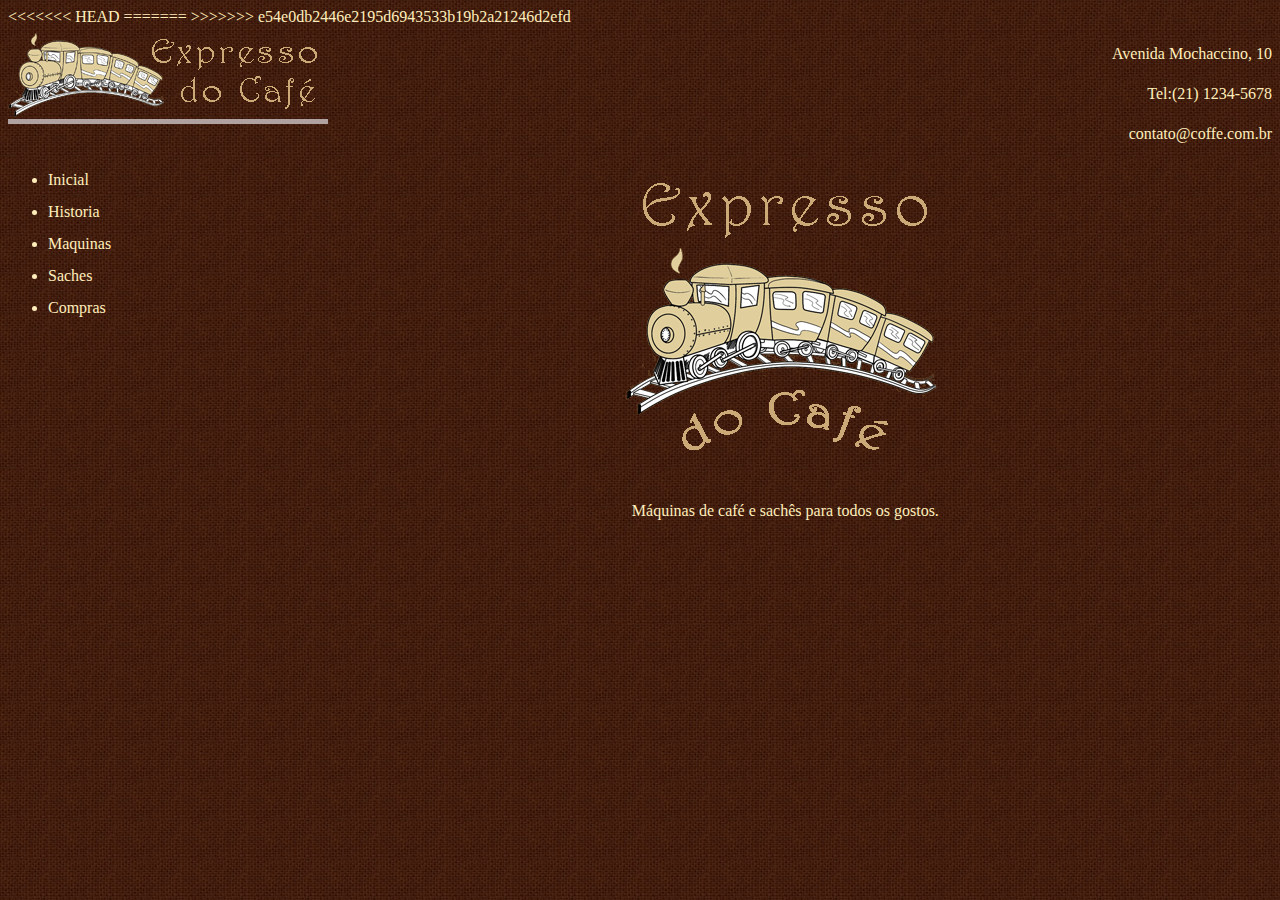
<file: index.html>
<!DOCTYPE html>
<html lang="pt-br">

<head>
    <meta charset="UTF-8">
    <meta http-equiv="X-UA-Compatible" content="IE=edge">
    <meta name="viewport" content="width=device-width, initial-scale=1.0">
    <link rel="stylesheet" type="text/css" href="css\sitecafe_p1.css" />
    <title></title>
</head>

<<<<<<< HEAD
<body background="img\Fundo.jpg">
=======
<body>
>>>>>>> e54e0db2446e2195d6943533b19b2a21246d2efd
    <div class="container">
        <header>
            <img class="imgLogo" src="img\Logo_Pequeno.png" alt="Logo com uma img de trem escrito café expresso">
            <div class="ender">
                <p>Avenida Mochaccino, 10</p>
                <p>Tel:(21) 1234-5678</p>
                <p>contato@coffe.com.br</p>
            </div>
            <!--hr-->
        </header>
        <nav>
            <ul>
                <li><a href="index.html" target="_self">Inicial</a></li>
                <li><a href="historia.html" target="_blank">Historia</a></li>
                <li><a href="maquinas.html" target="_blank">Maquinas</a></li>
                <li><a href="saches.html" target="_blank">Saches</a></li>
                <li><a href="compras.html" target="_blank">Compras</a></li>
            </ul>
        </nav>
        <section class="apres">
            <img src="img\Logo_Grande.png" alt="Logo com uma img de trem escrito café expresso">
            <p>Máquinas de café e sachês para todos os gostos.</p>
        </section>
    </div>

</body>

</html>
</file>
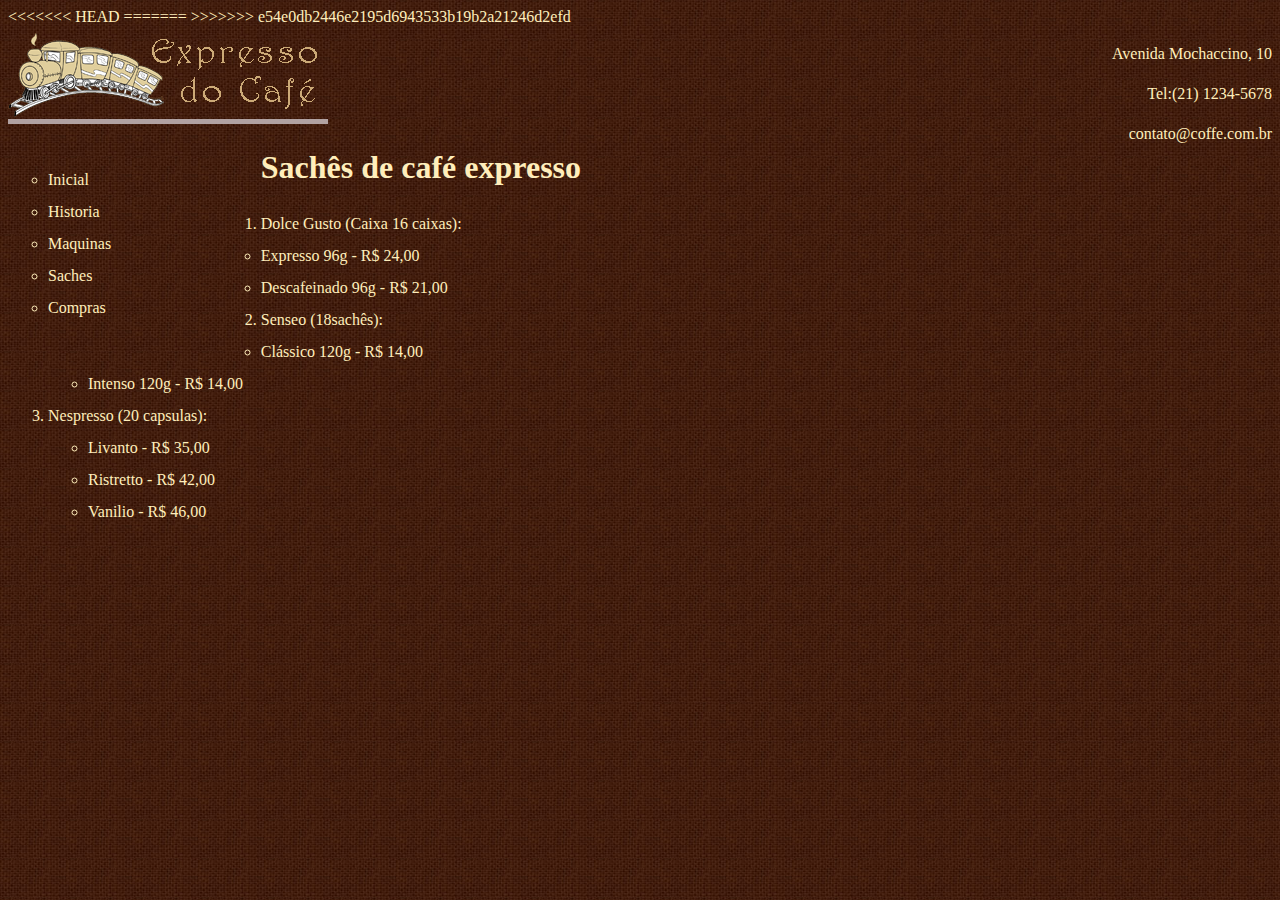
<file: compras.html>
<!DOCTYPE html>
<html lang="pt-br">

<head>
    <meta charset="UTF-8">
    <meta http-equiv="X-UA-Compatible" content="IE=edge">
    <meta name="viewport" content="width=device-width, initial-scale=1.0">
    <link rel="stylesheet" type="text/css" href="css\sitecafe_p1.css" />
    <title></title>
</head>

<<<<<<< HEAD
<body background="img\Fundo.jpg">
=======
<body>
>>>>>>> e54e0db2446e2195d6943533b19b2a21246d2efd
    <div class="container">
        <header>
            <img class="imgLogo" src="img\Logo_Pequeno.png" alt="Logo com uma img de trem escrito café expresso">
            <div class="ender">
                <p>Avenida Mochaccino, 10</p>
                <p>Tel:(21) 1234-5678</p>
                <p>contato@coffe.com.br</p>
            </div>
        </header>
        <nav>
            <ul class="a">
                <li><a href="index.html" target="_self">Inicial</a></li>
                <li><a href="historia.html" target="_blank">Historia</a></li>
                <li><a href="maquinas.html" target="_blank">Maquinas</a></li>
                <li><a href="saches.html" target="_blank">Saches</a></li>
                <li><a href="compras.html" target="_blank">Compras</a></li>
            </ul>
        </nav>
        <section class="tab-info">
            <h1>Sachês de café expresso</h1>
            <ol>
                <li>Dolce Gusto (Caixa 16 caixas):
                    <ul>
                        <li>Expresso 96g - R$ 24,00</li>
                        <li>Descafeinado 96g - R$ 21,00</li>
                    </ul>
                </li>
                <li>Senseo (18sachês):
                    <ul>
                        <li>Clássico 120g - R$ 14,00</li>
                        <li>Intenso 120g - R$ 14,00</li>
                    </ul>
                </li>
                <li>Nespresso (20 capsulas):
                    <ul>
                        <li>Livanto - R$ 35,00</li>
                        <li>Ristretto - R$ 42,00</li>
                        <li>Vanilio - R$ 46,00</li>
                    </ul>
                </li>
            </ol>
        </section>
    </div>
</body>

</html>
</file>
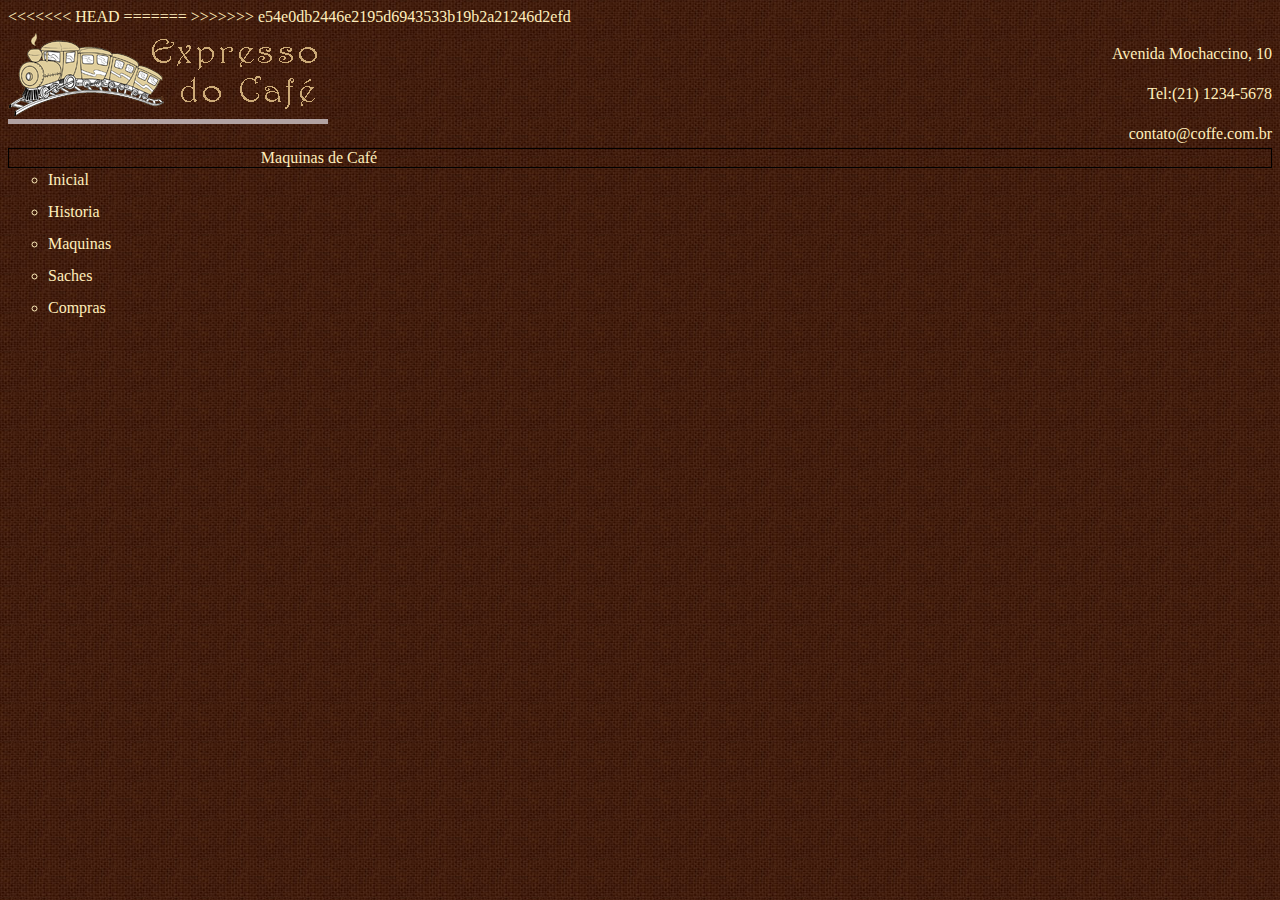
<file: maquinas.html>
<!DOCTYPE html>
<html lang="pt-br">

<head>
    <meta charset="UTF-8">
    <meta http-equiv="X-UA-Compatible" content="IE=edge">
    <meta name="viewport" content="width=device-width, initial-scale=1.0">
    <link rel="stylesheet" type="text/css" href="css\sitecafe_p1.css" />
    <title></title>
</head>

<<<<<<< HEAD
<body background="img\Fundo.jpg">
=======
<body>
>>>>>>> e54e0db2446e2195d6943533b19b2a21246d2efd
    <div class="container">
        <header>
            <img class="imgLogo" src="img\Logo_Pequeno.png" alt="Logo com uma img de trem escrito café expresso">
            <div class="ender">
                <p>Avenida Mochaccino, 10</p>
                <p>Tel:(21) 1234-5678</p>
                <p>contato@coffe.com.br</p>
            </div>
        </header>
        <nav>
            <ul class="a">
                <li><a href="index.html" target="_self">Inicial</a></li>
                <li><a href="historia.html" target="_blank">Historia</a></li>
                <li><a href="maquinas.html" target="_blank">Maquinas</a></li>
                <li><a href="saches.html" target="_blank">Saches</a></li>
                <li><a href="compras.html" target="_blank">Compras</a></li>
            </ul>
        </nav>
        <section class="tabinfo">
            <tr>
                <th>Maquinas de Café</th>
            </tr>
        </section>
    </div>
</body>

</html>
</file>
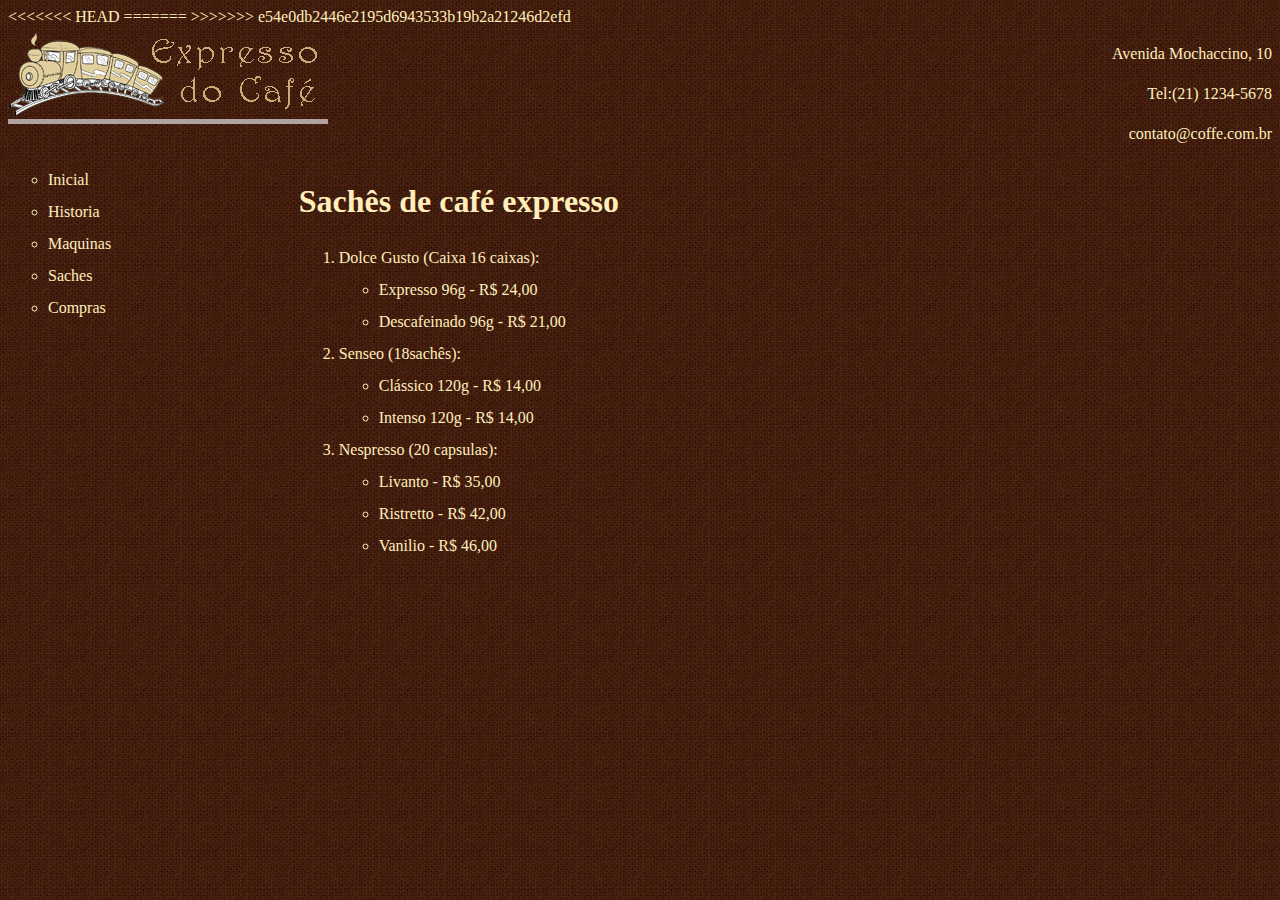
<file: saches.html>
<!DOCTYPE html>
<html lang="pt-br">

<head>
    <meta charset="UTF-8">
    <meta http-equiv="X-UA-Compatible" content="IE=edge">
    <meta name="viewport" content="width=device-width, initial-scale=1.0">
    <link rel="stylesheet" type="text/css" href="css\sitecafe_p1.css" />
    <title></title>
</head>

<<<<<<< HEAD
<body background="img\Fundo.jpg">
=======
<body>
>>>>>>> e54e0db2446e2195d6943533b19b2a21246d2efd
    <div class="container">
        <header>
            <img class="imgLogo" src="img\Logo_Pequeno.png" alt="Logo com uma img de trem escrito café expresso">
            <div class="ender">
                <p>Avenida Mochaccino, 10</p>
                <p>Tel:(21) 1234-5678</p>
                <p>contato@coffe.com.br</p>
            </div>
        </header>
        <nav>
            <ul class="a">
                <li><a href="index.html" target="_self">Inicial</a></li>
                <li><a href="historia.html" target="_blank">Historia</a></li>
                <li><a href="maquinas.html" target="_blank">Maquinas</a></li>
                <li><a href="saches.html" target="_blank">Saches</a></li>
                <li><a href="compras.html" target="_blank">Compras</a></li>
            </ul>
        </nav>
        <section class="saches">
            <h1>Sachês de café expresso</h1>
            <ol>
                <li>Dolce Gusto (Caixa 16 caixas):
                    <ul>
                        <li>Expresso 96g - R$ 24,00</li>
                        <li>Descafeinado 96g - R$ 21,00</li>
                    </ul>
                </li>
                <li>Senseo (18sachês):
                    <ul>
                        <li>Clássico 120g - R$ 14,00</li>
                        <li>Intenso 120g - R$ 14,00</li>
                    </ul>
                </li>
                <li>Nespresso (20 capsulas):
                    <ul>
                        <li>Livanto - R$ 35,00</li>
                        <li>Ristretto - R$ 42,00</li>
                        <li>Vanilio - R$ 46,00</li>
                    </ul>
                </li>
            </ol>
        </section>
    </div>
</body>

</html>
</file>
